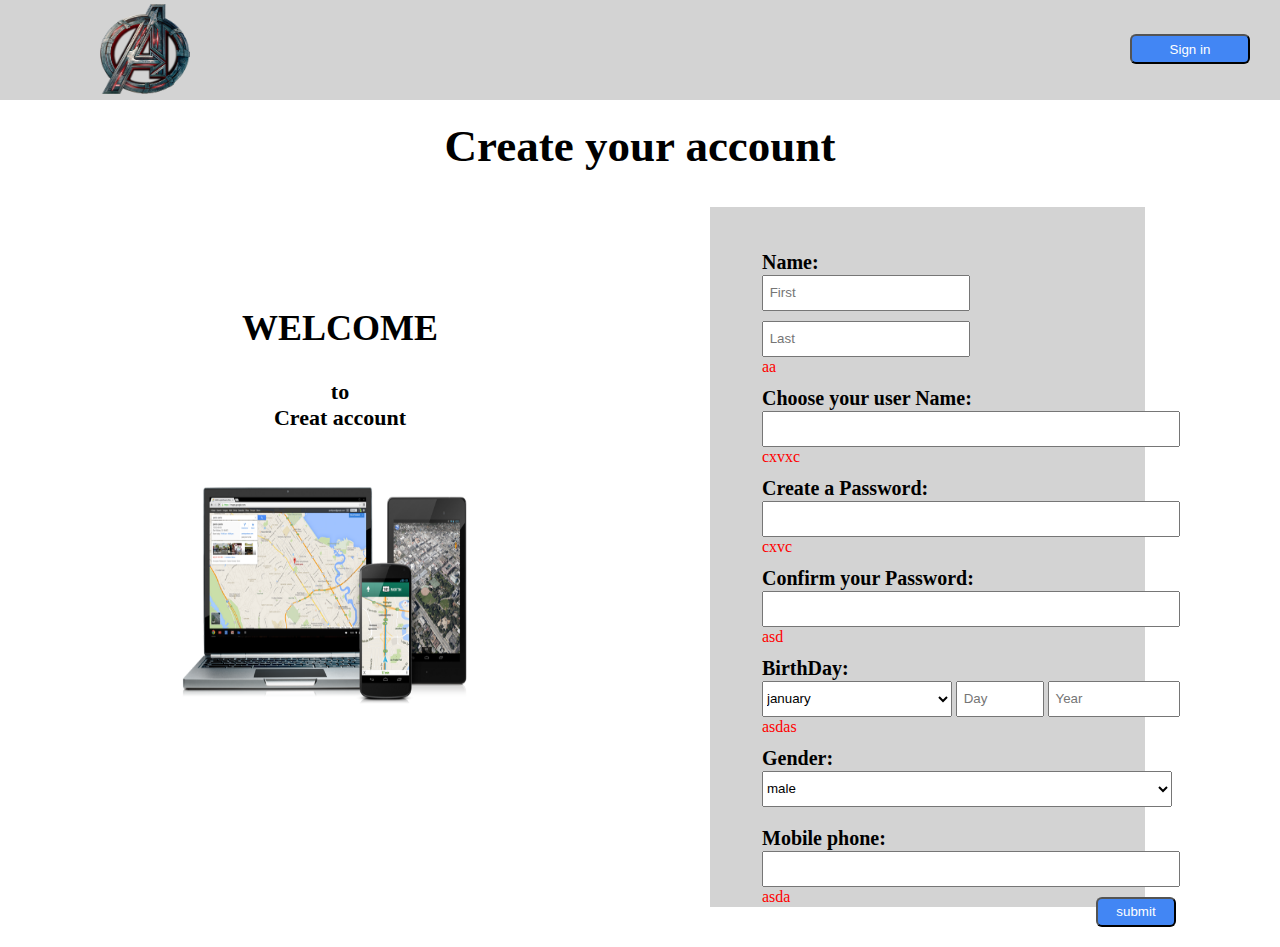
<file: creataccount.html>
<!DOCTYPE html>
<html lang="en">
<head>
    <meta charset="UTF-8">
    <title>Document</title>
    <link rel="stylesheet" href="creataccount.css">
</head>
<body>
    <div class="upside">
        <img src="Logo.png" alt="" width="90px" height="90px" class="logoimg">
        <button class="signinbtn">Sign in</button>
    </div>
    <h1 >Create your account</h1>
    <div class="leftbox">
       <h2 class="hh2">WELCOME </h2> <h3 style="font-size:22px;">to <br> Creat account</h3>
        <img src="aaaaa.png" alt="" height="300px" width="80%">
    </div>
    <div class="rightbox">
        <form action="" onSubmit="return formValidation()">
            <fieldset class="fldst" >
                <br>
            <p class="p">Name:</p> 
            <input type="name" id="FirstNameField" style="width:200px;" placeholder=" First"> <input id="LastNameField" placeholder=" Last" type="name" style="width:200px;"> 
            <p id="p1">aa</p>
            
            <p class="p" >Choose your user Name:</p>
            <input type="text" id="userEmail">
            <p id="p2">cxvxc</p>
            
            <p class="p">Create a Password:</p>
            <input type="password" id="createpass">
            <p id="p3">cxvc</p>
            
            <p class="p">Confirm your Password:</p>
            <input type="password" id="recreatepass">
            <p id="p4">asd</p>
            
            <p class="p">BirthDay:</p>
            <select name="month" style="width:190px; height:36px;" id="">
                <option value="">january</option>
                <option value="">februry</option>
                <option value="">march</option>
                <option value="">april</option>
                <option value="">may</option>
                <option value="">jun</option>
                <option value="">july</option>
                <option value="">august</option>
                <option value="">september</option>
                <option value="">october</option>
                <option value="">november</option>
                <option value="">december</option>
                </select>
                <input type="day" placeholder=" Day" style="width:80px; height:30px;"> <input type=" year" placeholder=" Year" style="width:124px; height:30px;">
            <p id="p5">asdas</p>
            
            <p class="p">Gender:</p>
            <select name="gender" style="width:410px; height:36px;">
                <option value="male">male</option>
                <option value="female">female</option>
            </select>
            
            <p class="p">Mobile phone:</p>
            <input type="text" id="phoneno">
            <p id="p6">asda</p>
            
            <input type="submit"  value="submit" class="sbmtbtn" style="width:80px; height:30px; margin-left:334px;">
            </fieldset>

            
        </form>


    </div>

    <script src="createaccount.js"></script>
</body>
</html>
</file>
<file: creataccount.css>
body{
    width: 100%;
    height: 100%;
    margin: 0 auto;
}
.upside{
    width: 100%;
    height: 100px;
    background-color: lightgray;
}
.logoimg{
    margin-left: 100px;
    margin-top: 4px;
}
.signinbtn{
    width: 120px;
    height: 30px;
    float: right;
    margin: 34px 30px 0 0 ;
    background-color: #4286f4;
    color: white;
    border-radius: 6px;
}
h1{
    font-size: 45px;
    text-align: center;
    margin: 20px 0 5px 0 ;
}
.hh2{
    margin-top: 100px;
    font-size: 36px;
}
.leftbox{
    width: 50%;
    height: 700px;
    border: 0px solid black;
    display:inline-block;
    margin-top: 30px;
    margin-left: 20px;
    text-align: center;
}
.rightbox{
    width: 34%;
    height: 700px;
    border: 0px solid black;
    display: inline-block;
    margin-top:30px;
    margin-left: 50px;
    background-color: lightgray;
    position: absolute;
}
.fldst{
    position: relative;
    margin-left: 40px;
    border: 0px;
}


form{
    
    
    
}
input{
  margin-bottom: 10px;
  height: 30px;
  width: 410px;
}
.p{
    margin-bottom: 1px;
    font-weight: bold;
    font-size: 20px;
}
.sbmtbtn{
    width:80px; 
    height:30px; 
    margin-left:334px;
    background-color: #4286f4;
    color: white;
    border-radius: 6px;
}
#p1,#p2,#p3,#p4,#p5,#p6,#p7{
    margin-top: 0px;
    margin-bottom: 0px;
    line-height: 0em;
    color: red;
}
</file>
